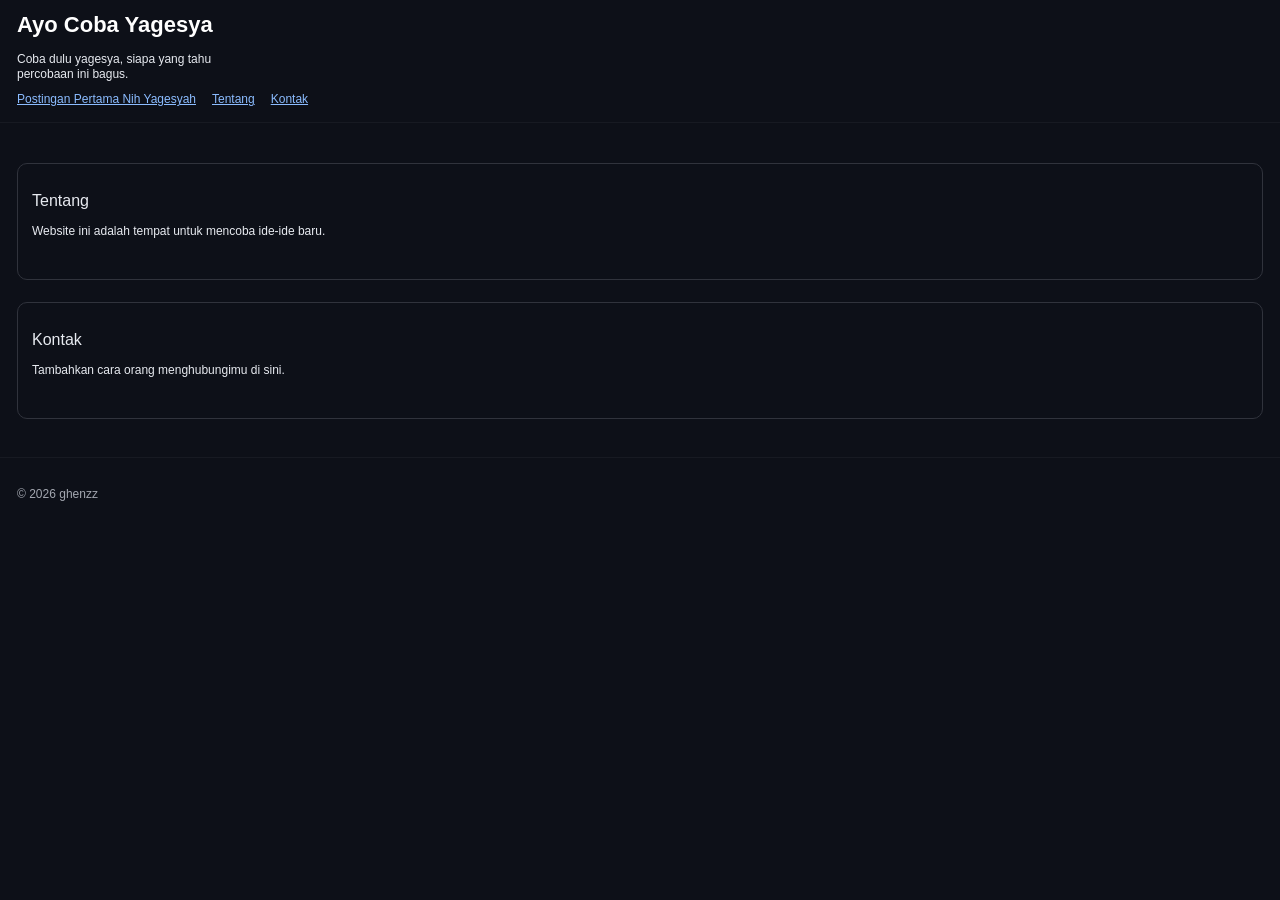
<file: index.html>
<!DOCTYPE html>
<html lang="id">
<head>
  <meta charset="UTF-8">
  <meta name="viewport" content="width=device-width, initial-scale=1.0">
  <title>Ayo Coba Yagesya</title>
  <link rel="stylesheet" href="style.css">
</head>
<body>
  <header class="hero">
    <h1>Ayo Coba Yagesya</h1>
    <p>Coba dulu yagesya, siapa yang tahu percobaan ini bagus.</p>

    <nav>
      <a href="Postingan-Pertama-Nih-Yagesyah.html">Postingan Pertama Nih Yagesyah</a>
      <a href="#tentang">Tentang</a>
      <a href="#kontak">Kontak</a>
    </nav>
  </header>

  <main>
    <section class="card" id="tentang">
      <h2>Tentang</h2>
      <p>Website ini adalah tempat untuk mencoba ide-ide baru.</p>
    </section>

    <section class="card" id="kontak">
      <h2>Kontak</h2>
      <p>Tambahkan cara orang menghubungimu di sini.</p>
    </section>
  </main>

  <footer>
    <p>© 2026 ghenzz</p>
  </footer>
</body>
</html>
</file>
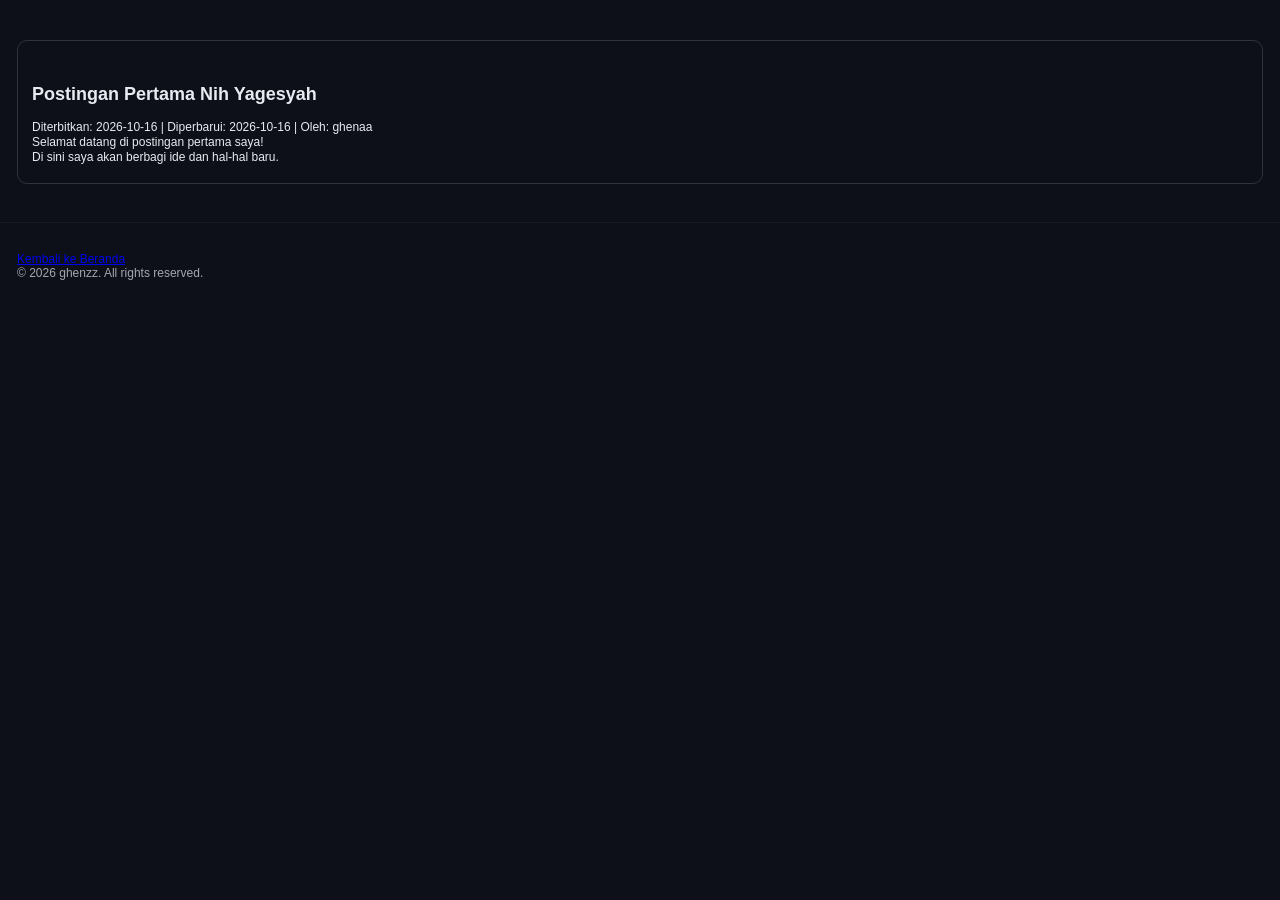
<file: post-pertama.html>
<!DOCTYPE html>
<html lang="id">
<head>
  <meta charset="UTF-8">
  <meta name="viewport" content="width=device-width, initial-scale=1.0">
  <title>Postingan Pertama Nih Yagesyah</title>
  <meta name="description" content="Selamat datang di postingan pertama Ayo Coba Yagesyah.">
  <link rel="stylesheet" href="style.css">

  <script type="application/ld+json">
  {
    "@context": "https://schema.org",
    "@type": "BlogPosting",
    "headline": "Postingan Pertama Nih Yagesyah",
    "mainEntityOfPage": {
      "@type": "WebPage",
      "@id": "https://domainkamu.com/postingan-pertama.html"
    },
    "datePublished": "2026-10-16",
    "dateModified": "2026-10-16",
    "author": {
      "@type": "Person",
      "name": "ghenaa"
    },
    "publisher": {
      "@type": "Organization",
      "name": "ghenzz"
    }
  }
  </script>
</head>

<body>
  <main>
    <article class="card">
      <header>
        <h1>Postingan Pertama Nih Yagesyah</h1>
        <p>
          Diterbitkan: <time datetime="2026-10-16">2026-10-16</time> |
          Diperbarui: <time datetime="2026-10-16">2026-10-16</time> |
          Oleh: ghenaa
        </p>
      </header>

      <p>Selamat datang di postingan pertama saya!</p>
      <p>Di sini saya akan berbagi ide dan hal-hal baru.</p>
    </article>
  </main>
  
  <footer>
    <p><a href="index.html">Kembali ke Beranda</a></p>
    <p>&copy; 2026 ghenzz. All rights reserved.</p>
  </footer>
</body>
</html>
</file>
<file: style.css>
* {
  box-sizing: border-box;
}

html {
  scroll-behavior: smooth;
}

body {
  margin: 0;
  background: #0d1018;
  color: #e7eaf0;
  font-family: Arial, Helvetica, sans-serif;
  font-size: 12px;
}

.hero {
  padding: 12px 17px 16px;
  border-bottom: 1px solid #171a22;
}

.hero h1 {
  margin: 0 0 14px;
  color: #fff;
  font-size: 22px;
  line-height: 1.2;
}

.hero p {
  max-width: 250px;
  margin: 0 0 10px;
  line-height: 1.25;
}

nav {
  display: flex;
  gap: 16px;
}

nav a {
  color: #8bbcff;
  text-decoration: underline;
}

main {
  display: grid;
  gap: 22px;
  padding: 40px 17px 38px;
}

.card {
  min-height: 117px;
  padding: 28px 14px 18px;
  border: 1px solid #30333c;
  border-radius: 10px;
}

.card h2 {
  margin: 0 0 14px;
  font-size: 16px;
  font-weight: 400;
}

.card p {
  margin: 0;
  line-height: 1.25;
}

footer {
  min-height: 66px;
  padding: 29px 17px 18px;
  border-top: 1px solid #171a22;
  color: #a3a7b0;
}

footer p {
  margin: 0;
}
</file>
